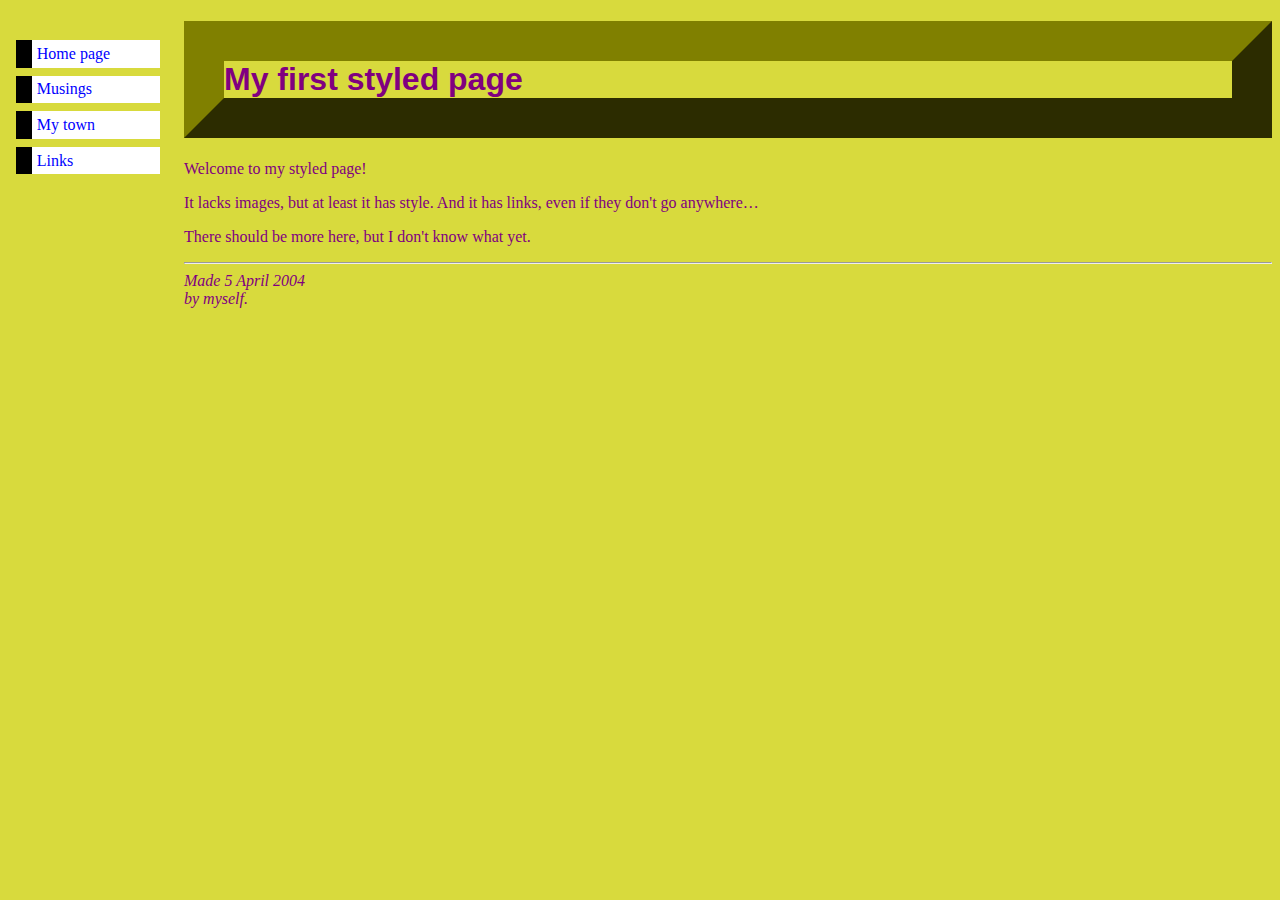
<file: index.html>
<!DOCTYPE html PUBLIC "-//W3C//DTD HTML 4.01//EN">
<html>
<head>
  <title>Home page</title>
  <link href="style.css" rel="stylesheet">

</head>

<body>

<!-- Site navigation menu -->
<ul class="navbar">
  <li><a href="index.html">Home page</a></li>
  <li><a href="musings.html">Musings</a></li>
  <li><a href="town.html">My town</a></li>
  <li><a href="links.html">Links</a></li>
</ul>

<!-- Main content -->
<h1>My first styled page</h1>

<p>Welcome to my styled page!

<p>It lacks images, but at least it has style.
And it has links, even if they don't go
anywhere&hellip;

<p>There should be more here, but I don't know
what yet.

<!-- hr可以加一条分割线 -->
<hr> 

<!-- Sign and date the page, it's only polite! -->
<address>Made 5 April 2004<br>
  by myself.</address>

</body>
</html>
</file>
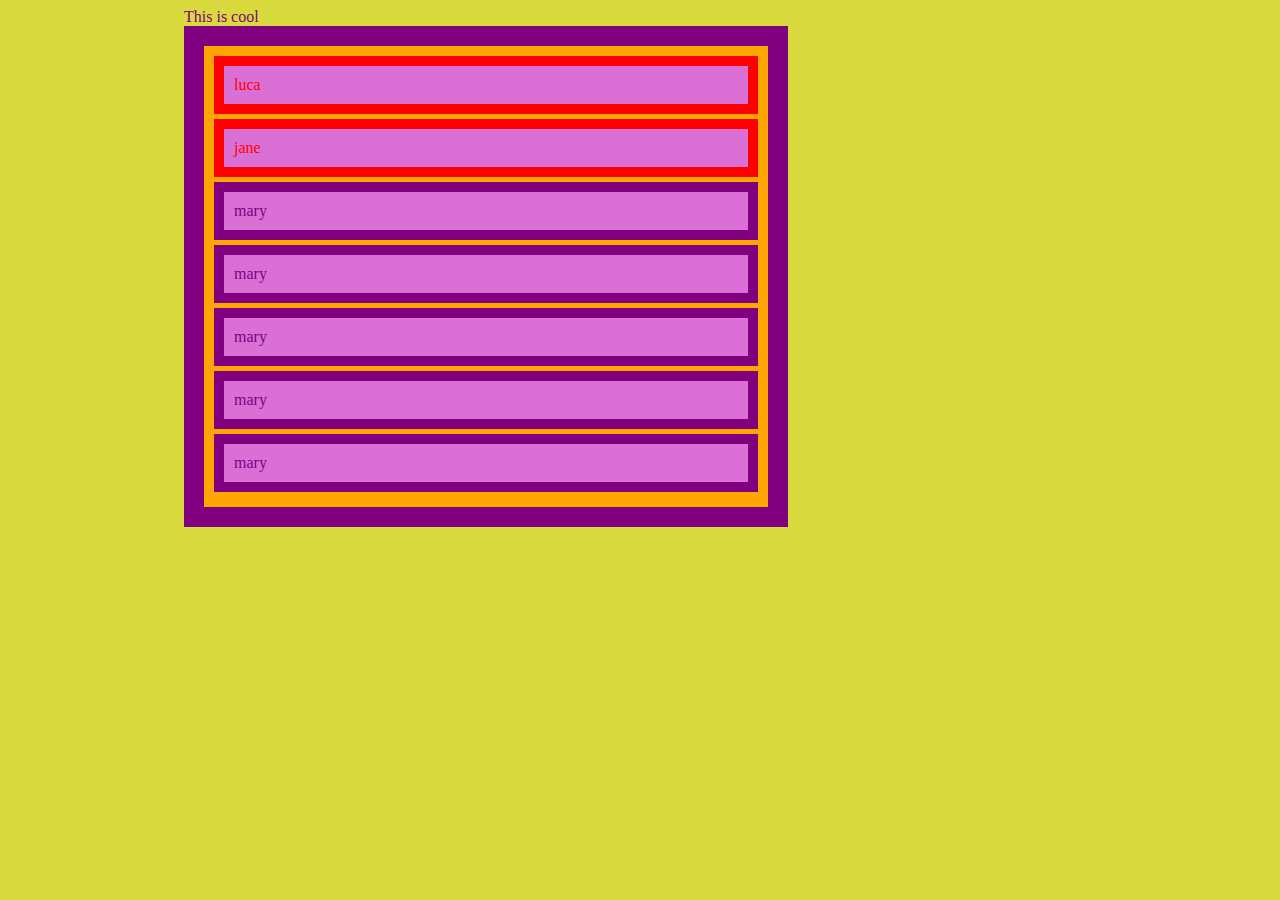
<file: box.html>
<!DOCTYPE html>
<html lang="en">
<head>
    <meta charset="UTF-8">
    <meta http-equiv="X-UA-Compatible" content="IE=edge">
    <meta name="viewport" content="width=device-width, initial-scale=1.0">
    <title>Document</title>
    <link href="style.css" rel="stylesheet">
</head>
<body>
    This is cool
    <div class="mother">
    <div class="daughter" id="luca">luca</div>
    <div class="daughter" id="jane">jane</div>
    <div class="daughter">mary</div>
    <div class="daughter">mary</div>
    <div class="daughter">mary</div>
    <div class="daughter">mary</div>
    <div class="daughter">mary</div>
</ul>
</body>
</html>
</file>
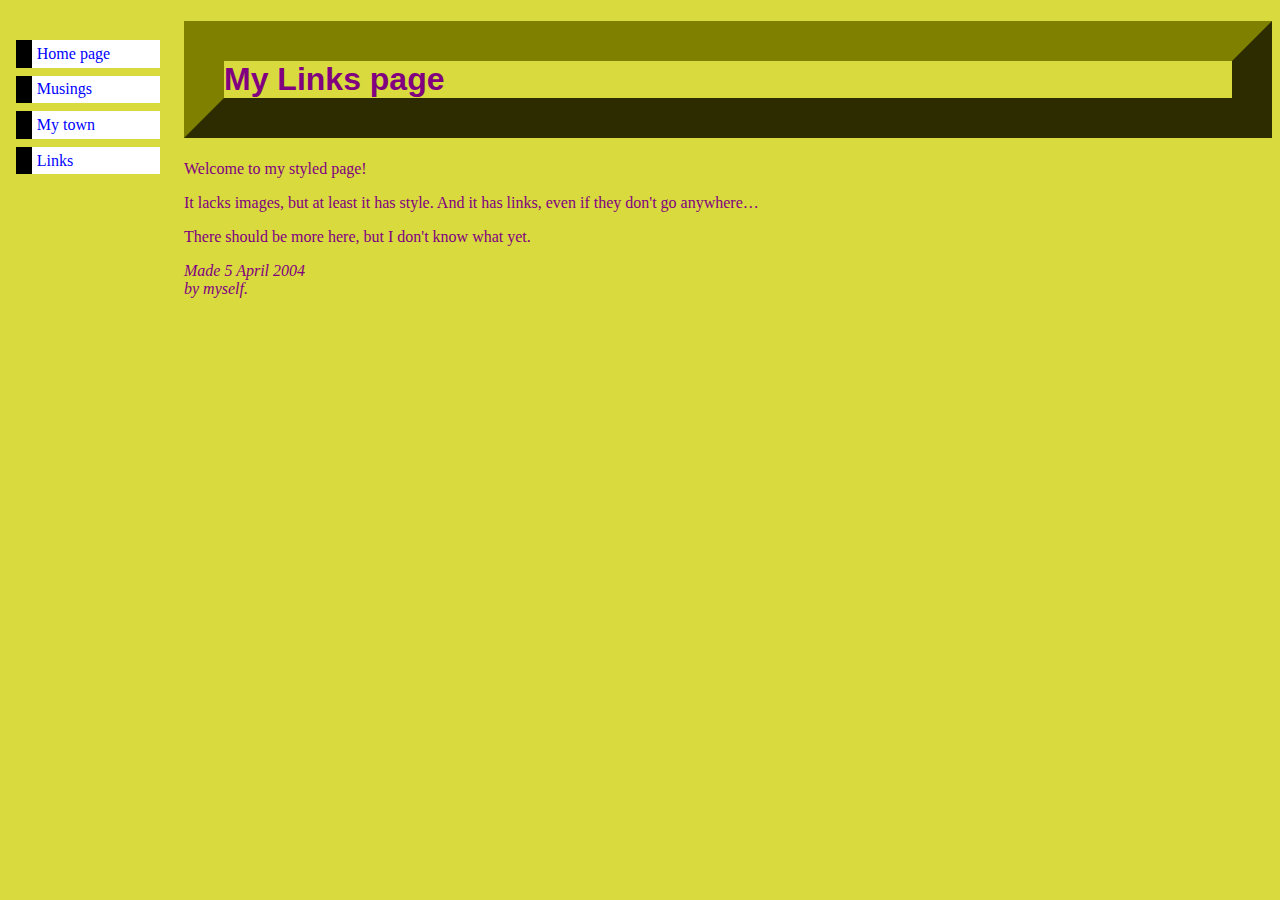
<file: links.html>
<!DOCTYPE html PUBLIC "-//W3C//DTD HTML 4.01//EN">
<html>
<head>
  <title>Links page</title>
  <link href="style.css" rel="stylesheet">
</head>

<body>

<!-- Site navigation menu -->
<ul class="navbar">
  <li><a href="index.html">Home page</a>
  <li><a href="musings.html">Musings</a>
  <li><a href="town.html">My town</a>
  <li><a href="links.html">Links</a>
</ul>

<!-- Main content -->
<h1>My Links page</h1>
<p>Welcome to my styled page!

<p>It lacks images, but at least it has style.
And it has links, even if they don't go
anywhere&hellip;

<p>There should be more here, but I don't know
what yet.

<!-- Sign and date the page, it's only polite! -->
<address>Made 5 April 2004<br>
  by myself.</address>

</body>
</html>
</file>
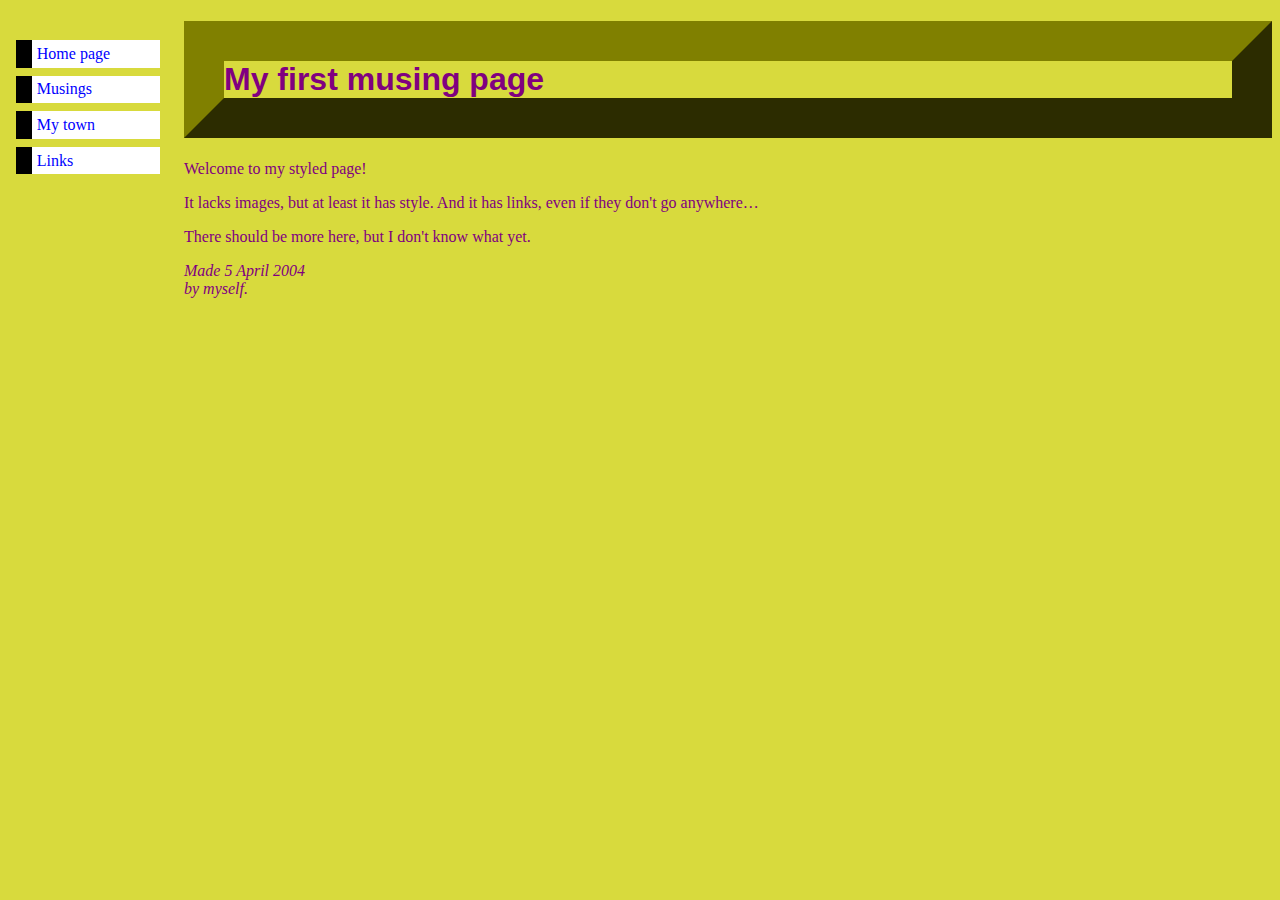
<file: musings.html>
<!DOCTYPE html PUBLIC "-//W3C//DTD HTML 4.01//EN">
<html>
<head>
  <title>Musing page</title>
  <link href="style.css" rel="stylesheet">
</head>

<body>

<!-- Site navigation menu -->
<ul class="navbar">
  <li><a href="index.html">Home page</a>
  <li><a href="musings.html">Musings</a>
  <li><a href="town.html">My town</a>
  <li><a href="links.html">Links</a>
</ul>

<!-- Main content -->
<h1>My first musing page</h1>

<p>Welcome to my styled page!

<p>It lacks images, but at least it has style.
And it has links, even if they don't go
anywhere&hellip;

<p>There should be more here, but I don't know
what yet.

<!-- Sign and date the page, it's only polite! -->
<address>Made 5 April 2004<br>
  by myself.</address>

</body>
</html>
</file>
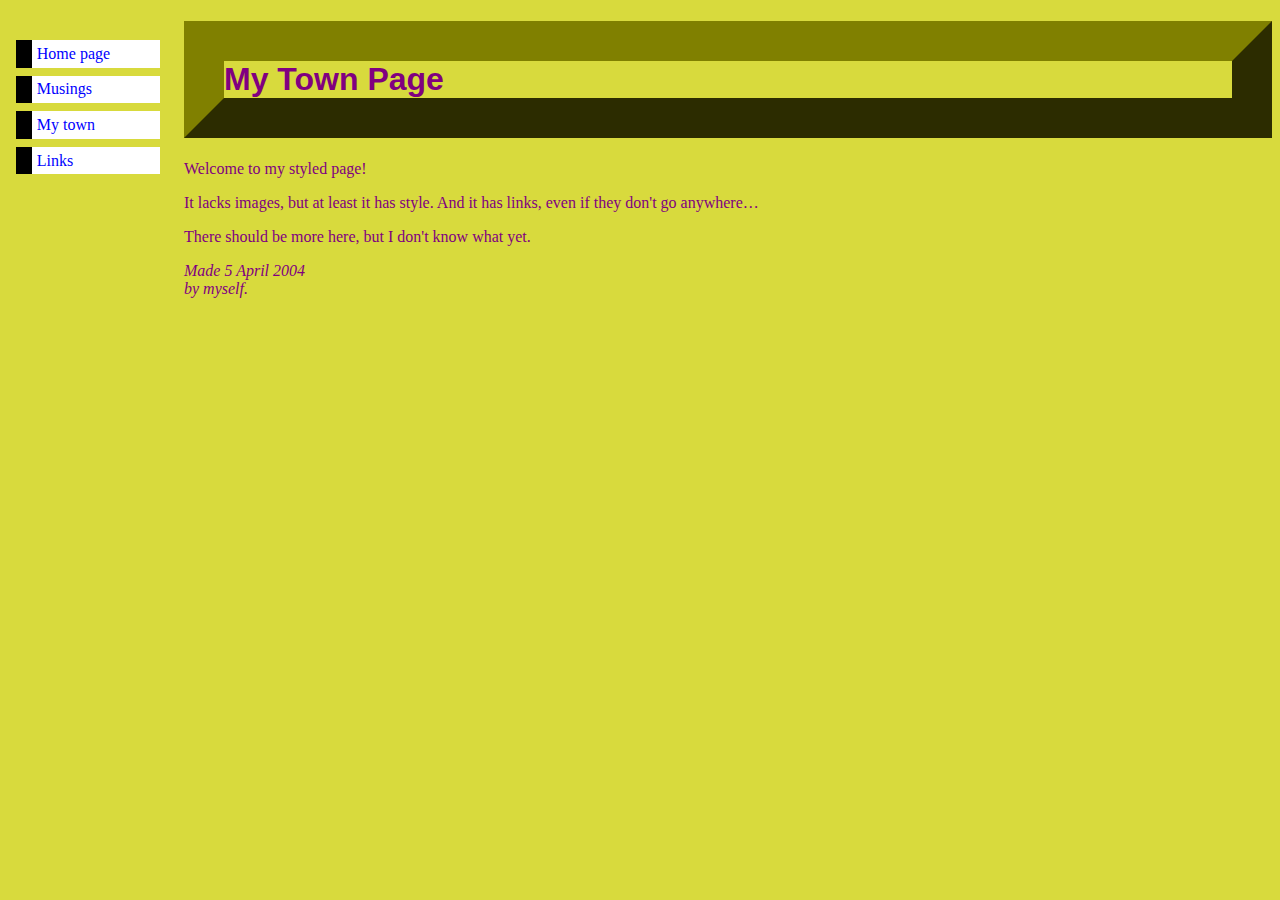
<file: town.html>
<!DOCTYPE html PUBLIC "-//W3C//DTD HTML 4.01//EN">
<html>
<head>
  <title>My Town page</title>
  <link href="style.css" rel="stylesheet">
</head>

<body>

<!-- Site navigation menu -->
<ul class="navbar">
  <li><a href="index.html">Home page</a>
  <li><a href="musings.html">Musings</a>
  <li><a href="town.html">My town</a>
  <li><a href="links.html">Links</a>
</ul>

<!-- Main content -->
<h1>My Town Page</h1>
<p>Welcome to my styled page!

<p>It lacks images, but at least it has style.
And it has links, even if they don't go
anywhere&hellip;

<p>There should be more here, but I don't know
what yet.

<!-- Sign and date the page, it's only polite! -->
<address>Made 5 April 2004<br>
  by myself.</address>

</body>
</html>
</file>
<file: style.css>
/**/
h1{
    border-style: outset;
    border-width: 40px;
    border-color: olive;
    font-family: Helvetica, Geneva, Arial,
          SunSans-Regular, sans-serif 
  }

body{
        color: purple;
        background-color: #d8da3d;
        font-family: Georgia, "Times New Roman",
          Times, serif;
        padding-left: 11em;
    }

ul.navbar {
    position: absolute;
    top: 2em;
    left: 1em;
    width: 9em;
    list-style-type: none;
    padding: 0;
    margin: 0;
    }

ul.navbar a{
    text-decoration: none;
}

/*li为box中的box*/
ul.navbar li {
    background: white;
    /*无效化，可作为记笔记*/
    margin: 0.5em 0;
    padding: 0.3em;
    border-left: 1em solid black }

/*hover可让鼠标触碰时产生reaction*/
ul.navbar li:hover{
    background-color: blueviolet;
    border-left: 1em solid orange;
}

a:link {
    color: blue }
a:visited {
    color: purple }

.mother{
    border-style: solid;
    left: 20px;
    top: 20px;
    padding: 10px;
    width: 50%;
    position: static;
    border-width: 20px;
    font-family:Georgia, 'Times New Roman', Times, serif;
    background-color: orange;
}

.mother .daughter{
    border-style: solid;
    border-width: 10px;
    padding: 10px;
    margin-bottom: 5px;
    background-color: orchid;
}

/*没变化？*/
#luca,#jane,#mary{
    color: red;
}
</file>
